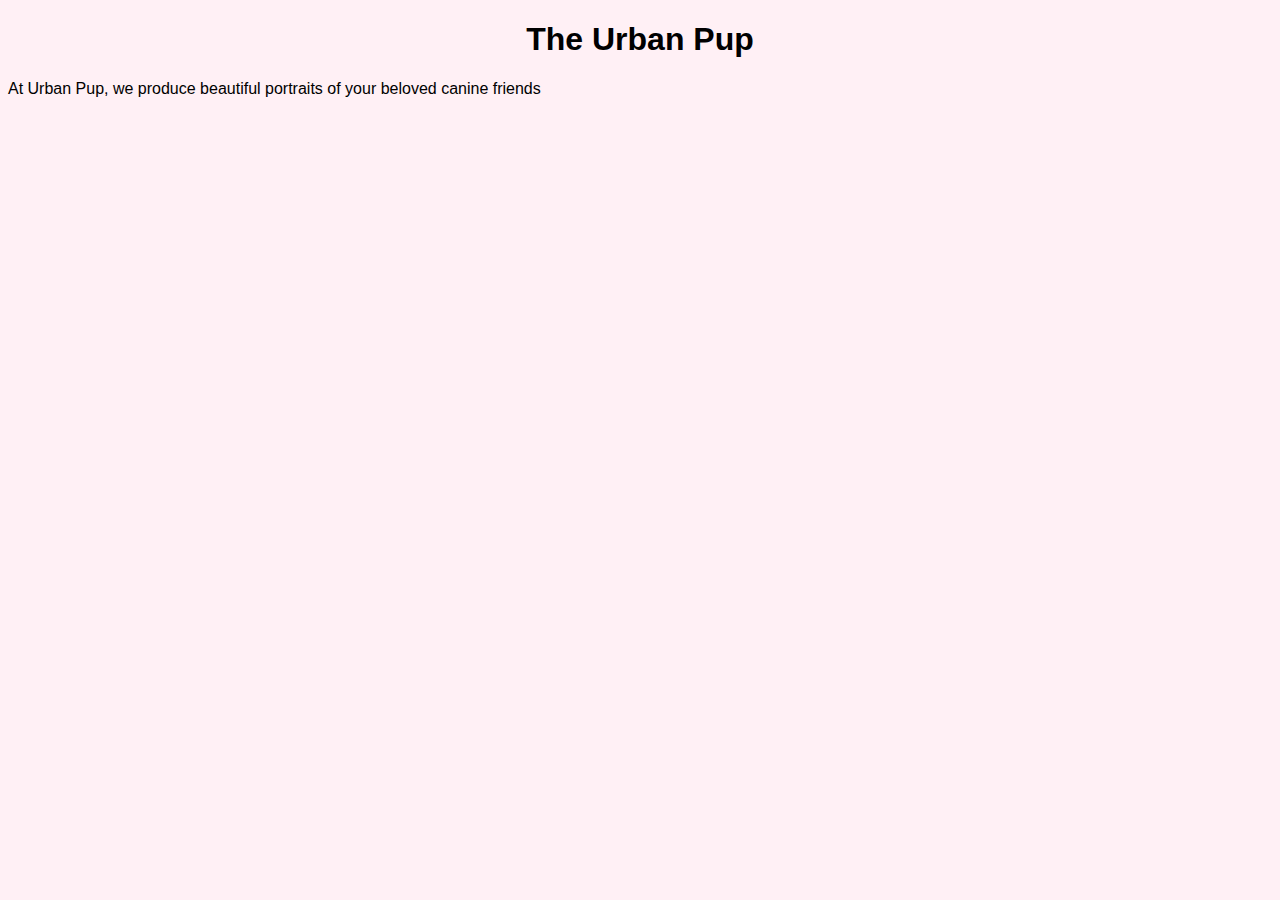
<file: unit_1/index.html>
<!DOCTYPE html>
<html>

<head>
<link rel="stylesheet" type="text/css" href="css/style.css">
<title>The Urban Pup</title>
</head>

	<h1>The Urban Pup</h1>

	<p>At Urban Pup, we produce beautiful portraits of your beloved canine friends</p>
<body>
</body>

</html>
</file>
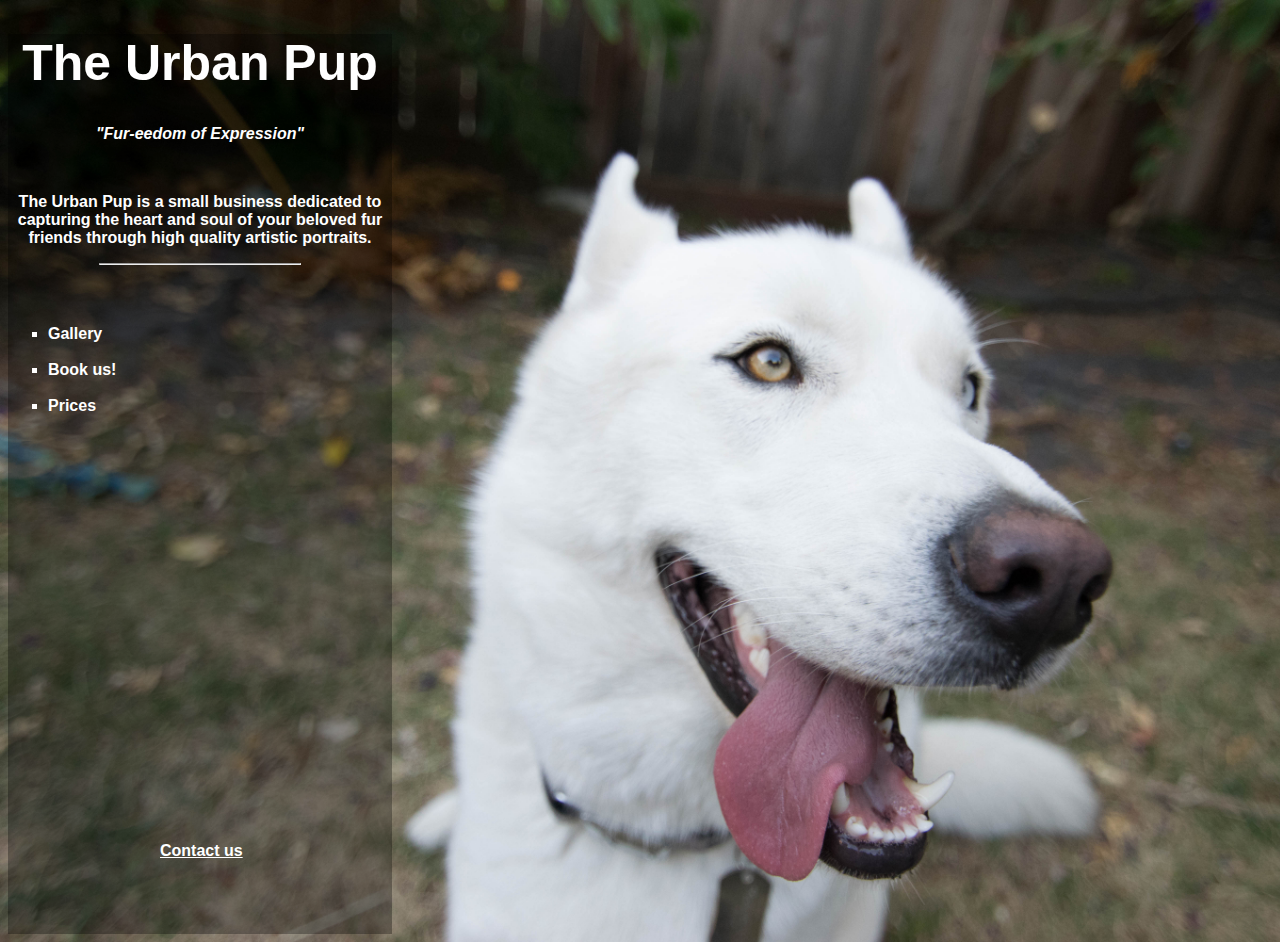
<file: unit_3/index.html>
<!DOCTYPE html>
<html>
<head>
	<title>The Urban Pup</title>
	<link rel = "stylesheet" type = "text/css" href = "css/style.css" />
</head>
<body>
	<div class="sidepanel">
<h1>The Urban Pup</h1>
<p id="slogan">"Fur-eedom of Expression"</p>
<br>
<div class="description_paragraph"><p id="description">The Urban Pup is a small business dedicated to capturing the heart and soul of your beloved fur friends through high quality artistic portraits. </p> </div>
<div class="list">
<hr>
<br>
<br>
<p>
<ul>
	<li>Gallery</li>
	<br>
	<li>Book us!</li>
	<br>
	<li>Prices</li>
</ul>
</p> <a href="mailto:jadepaoletta27@gmail.com">Contact us</a>
</div>

</div>
</body>
</html>
</file>
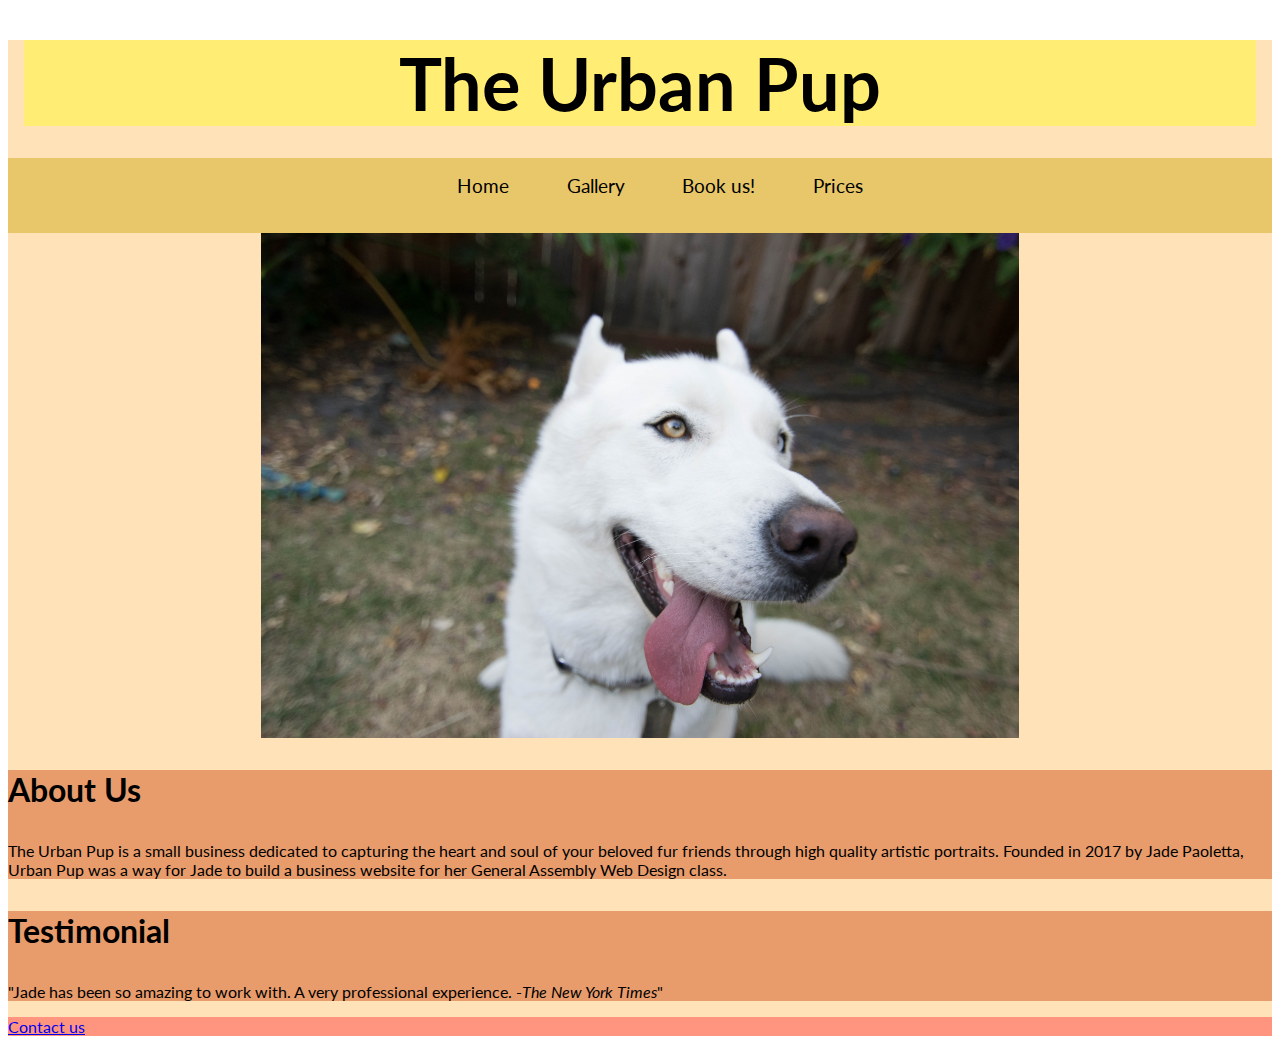
<file: unit_5/index.html>
<!DOCTYPE html>
<html>
<head>
    <title>The Urban Pup</title>
    <link rel = "stylesheet" type = "text/css" href = "css/style.css" />
</head>
<body>
    <div class="wrapper">
    <header>
        <h1>The Urban Pup</h1>
    </header>
    <nav>
        <ul>
            <li>Home</li>
            <li>Gallery</li>
            <li>Book us!</li>
            <li>Prices</li>
        </ul>
    </nav>
    <section id="one"> 
        <aside class="picture">
            <div id="main_photo">
                <img src="images/diamond_dog.jpg">
            </div>
        </aside>
            <article class="description">
                <h3>About Us</h3>
                    The Urban Pup is a small business dedicated to capturing the heart and soul of your beloved fur friends through high quality artistic portraits. Founded in 2017 by Jade Paoletta, Urban Pup was a way for Jade to build a business website for her General Assembly Web Design class.
            </article>
    </section>
    </section id="two">
            <article class="Testimonial">
                <h3>Testimonial</h3>
                    "Jade has been so amazing to work with. 
                    A very professional experience.
                    -<i>The New York Times</i>"
            </article>
    <footer>
        </p> <a href="mailto:jadepaoletta27@gmail.com">Contact us</a>
    </footer>
    </div>
</body>
</html>
</file>
<file: unit_1/css/style.css>
body{
	font-family: sans-serif;
	background-color: lavenderblush;
}

h1{
	text-align: center;
	font-family: sans-serif;
}

p{

}
</file>
<file: unit_3/css/style.css>
body{
	background: url("../images/diamond_dog.jpg");
	background-size: cover;
	font-weight: bold;
	color: #FFFFFF;
	font-family: Helvetica;
}
h1{
	font-size: 50px;
}

li{
list-style-type: square;
}

#slogan{
	font-style: italic;
}
#description{

}
.sidepanel{
	text-align: center;
	width:384px; 
	height: 900px;
	background-color: rgba(0,0,0,.3);
}
hr{
	width:200px;
}
ul{
	text-align: left;
}
a{
	text-align: center;
	position: absolute;
    bottom: 40px;
    left: 160px;
    color: #FFFFFF;
}
</file>
<file: unit_5/css/style.css>
@import url('https://fonts.googleapis.com/css?family=Lato|Roboto+Condensed');

header{
	margin: -0.5em 1em -1em 1em;
	background: #FFED74;
}
h1{
	font-size: 4.5em;
	text-align: center;
}
nav{
	text-align: center;
	background: #E8C66A;
}
ul{
	list-style-type: none;
	display: -webkit-inline-box;
}
li{
	font-size: 1.2em;
	padding: 0 1.5em 1em 1.5em;
}
body{
	font-family: Lato;
}

img{
	width: 60%;
	display: block;
    margin: auto;
}
h3{
	font-size: 2em;
}
aside{
	background: #FFC675;
}
article{
	background: #E89C6C;
}
footer{
	background: #FF957E;
}
div, section{
	background: #FFE2B8;
}
</file>
